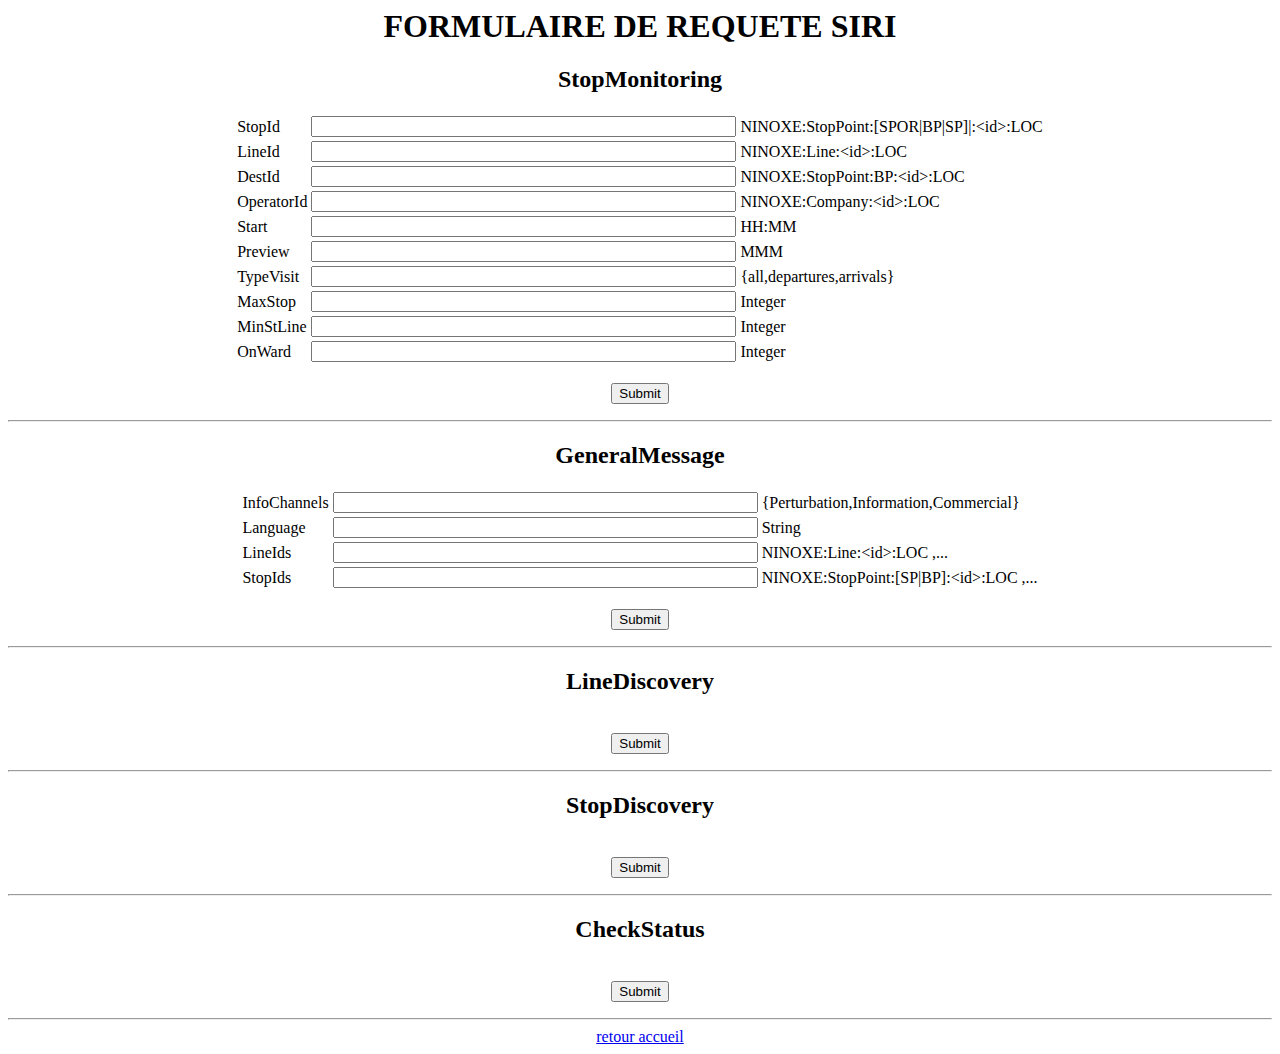
<file: irys-chouette-demo-web/src/main/webapp/WEB-INF/classes/resources/siriForm.html>
<html>
  <head>
    <title>Client Siri</title>
  </head>
  <body>
	<div align="center">
	<h1>FORMULAIRE DE REQUETE SIRI</h1>
	<h2>StopMonitoring</h2>
		<form method="GET" action="siri">
			<input type="hidden" name="action" value="stopMonitoring"/>
			<table>
				<tr><td>StopId</td><td><input type="text" name="StopId" size="50"/></td><td>NINOXE:StopPoint:[SPOR|BP|SP]|:&lt;id&gt;:LOC</td></tr>
				<tr><td>LineId</td><td><input type="text" name="LineId" size="50"/></td><td>NINOXE:Line:&lt;id&gt;:LOC</td></tr>
				<tr><td>DestId</td><td><input type="text" name="DestId" size="50"/></td><td>NINOXE:StopPoint:BP:&lt;id&gt;:LOC</td></tr>
				<tr><td>OperatorId</td><td><input type="text" name="OperatorId" size="50"/></td><td>NINOXE:Company:&lt;id&gt;:LOC</td></tr>
				<tr><td>Start</td><td><input type="text" name="Start" size="50"/></td><td>HH:MM</td></tr>
				<tr><td>Preview</td><td><input type="text" name="Preview" size="50"/></td><td>MMM</td></tr>
				<tr><td>TypeVisit</td><td><input type="text" name="TypeVisit" size="50"/></td><td>{all,departures,arrivals}</td></tr>
				<tr><td>MaxStop</td><td><input type="text" name="MaxStop" size="50"/></td><td>Integer</td></tr>
				<tr><td>MinStLine</td><td><input type="text" name="MinStLine" size="50"/></td><td>Integer</td></tr>
				<tr><td>OnWard</td><td><input type="text" name="OnWard" size="50"/></td><td>Integer</td></tr>
			</table>
			<br/>
			<input type="submit"/>
		</form>
		<hr/>
	<h2>GeneralMessage</h2>
		<form method="GET" action="siri">
			<input type="hidden" name="action" value="generalMessage"/>
			<table>
				<tr><td>InfoChannels</td><td><input type="text" name="InfoChannel" size="50"/></td><td>{Perturbation,Information,Commercial}</td></tr>
				<tr><td>Language</td><td><input type="text" name="Language" size="50"/></td><td>String</td></tr>
				<tr><td>LineIds</td><td><input type="text" name="LineId" size="50"/></td><td>NINOXE:Line:&lt;id&gt;:LOC ,...</td></tr>
				<tr><td>StopIds</td><td><input type="text" name="StopId" size="50"/></td><td>NINOXE:StopPoint:[SP|BP]:&lt;id&gt;:LOC ,...</td></tr>
			</table>
			<br/>
			<input type="submit"/>
		</form>
		<hr/>
	<h2>LineDiscovery</h2>
				<form method="GET" action="siri">
			<input type="hidden" name="action" value="lineDiscovery"/>
			<br/>
			<input type="submit"/>
		</form>
		<hr/>
	<h2>StopDiscovery</h2>
				<form method="GET" action="siri">
			<input type="hidden" name="action" value="stopDiscovery"/>
			<br/>
			<input type="submit"/>
		</form>
		<hr/>
	<h2>CheckStatus</h2>
				<form method="GET" action="siri">
			<input type="hidden" name="action" value="checkStatus"/>
			<br/>
			<input type="submit"/>
		</form>
		<hr/>
	<a href="index.html" >retour accueil</a>
	</div>
  </body>
</html>
</file>
